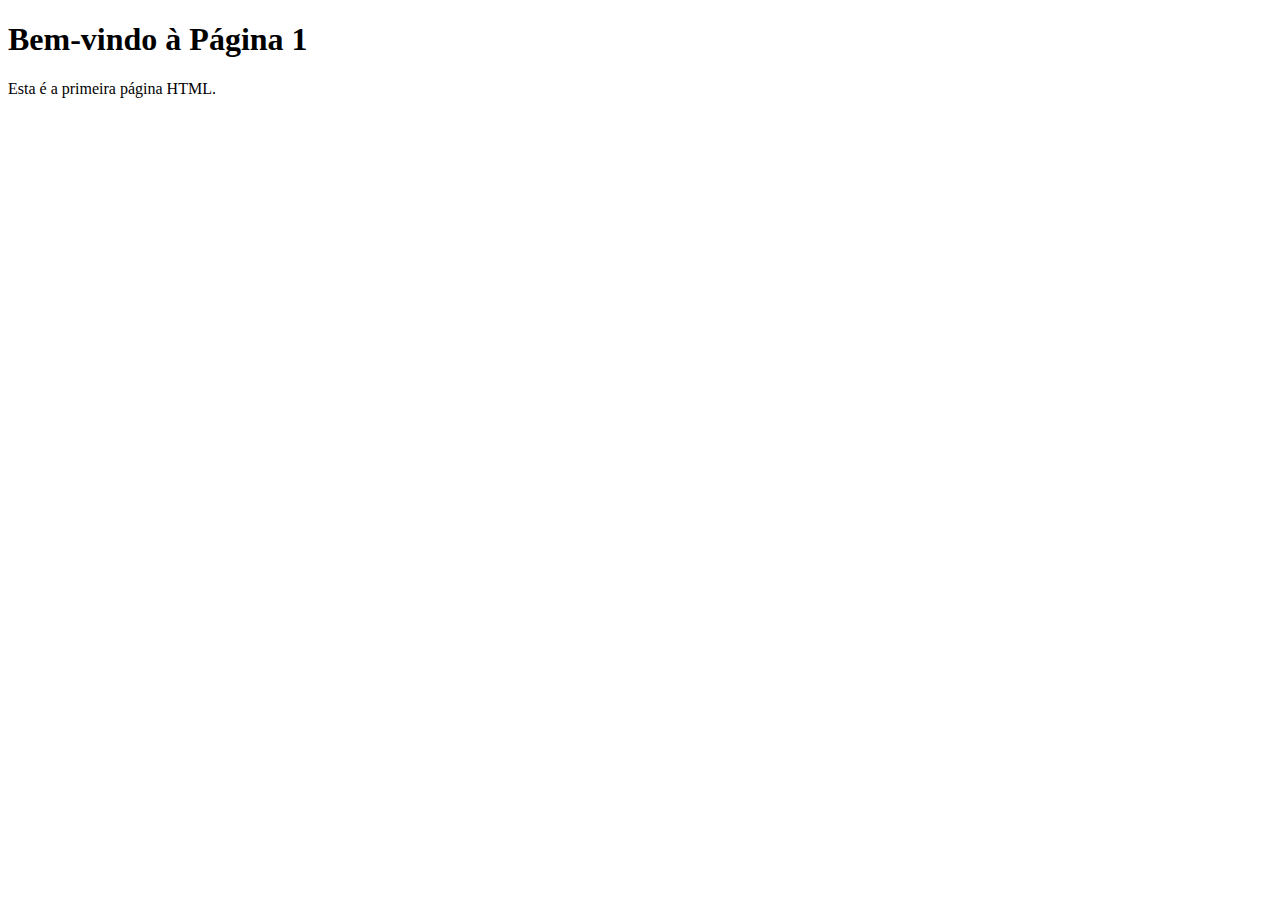
<file: index.html>
<!DOCTYPE html>
<html lang="pt-BR">
<head>
    <meta charset="UTF-8">
    <meta name="viewport" content="width=device-width, initial-scale=1.0">
    <title>Página 1</title>
</head>
<body>
    <h1>Bem-vindo à Página 1</h1>
    <p>Esta é a primeira página HTML.</p>
</body>
</html>
</file>
